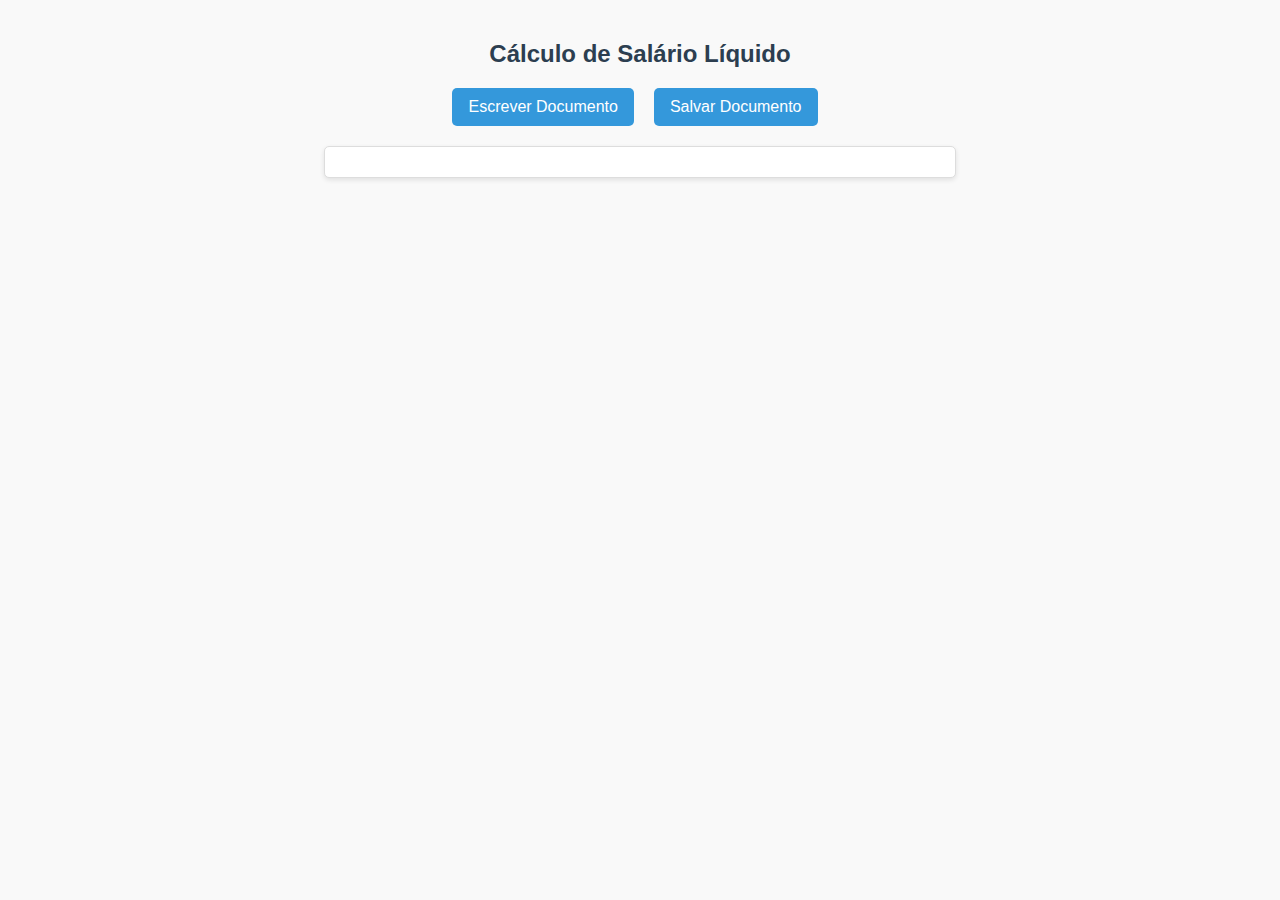
<file: atividade-1/index1.html>
<!DOCTYPE html>
<html lang="pt-BR">
  <head>
    <meta charset="UTF-8" />
    <title>Cálculo de Salário Líquido</title>
    <link rel="stylesheet" href="style1.css" />
  </head>
  <body>
    <h2>Cálculo de Salário Líquido</h2>

    <div class="botoes">
      <button onclick="escreverDocumento()">Escrever Documento</button>
      <button onclick="salvarDocumento()">Salvar Documento</button>
    </div>

    <div id="output" class="output"></div>

    <script src="script1.js"></script>
  </body>
</html>
</file>
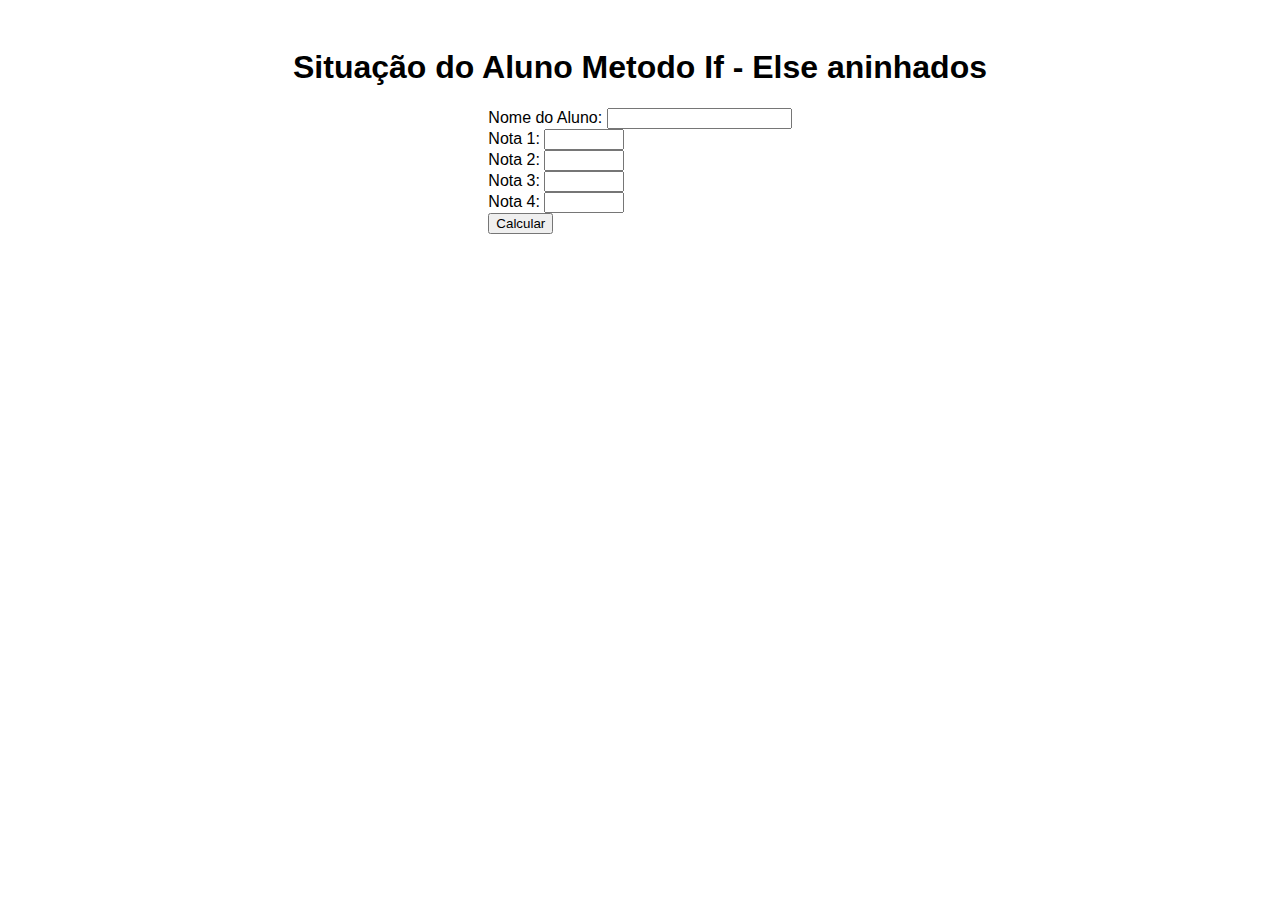
<file: atividade-2/if-else.html>
<!DOCTYPE html>
<html lang="pt-BR">
  <head>
    <meta charset="UTF-8" />
    <meta name="viewport" content="width=device-width, initial-scale=1.0" />
    <title>Avaliação do aluno</title>
    <link rel="stylesheet" href="style2.css" />
  </head>
  <body>
    <h1>Situação do Aluno Metodo If - Else aninhados</h1>

    <form id="formNotas">
      <label for="nome">Nome do Aluno:</label>
      <input type="text" id="nome" name="nome" required /> <br />

      <label for="nota1">Nota 1:</label>
      <input
        type="number"
        id="nota1"
        name="nota1"
        required
        min="0"
        max="100"
        step="0.1"
      />
      <br />
      <label for="nota2">Nota 2:</label>
      <input
        type="number"
        id="nota2"
        name="nota2"
        required
        min="0"
        max="100"
        step="0.1"
      />
      <br />
      <label for="nota3">Nota 3:</label>
      <input
        type="number"
        id="nota3"
        name="nota3"
        required
        min="0"
        max="100"
        step="0.1"
      />
      <br />
      <label for="nota4">Nota 4:</label>
      <input
        type="number"
        id="nota4"
        name="nota4"
        required
        min="0"
        max="100"
        step="0.1"
      />
      <br />

      <button type="submit">Calcular</button>
    </form>

    <div class="resultado" id="resultado"></div>

    <script src="if-else.js"></script>
  </body>
</html>
</file>
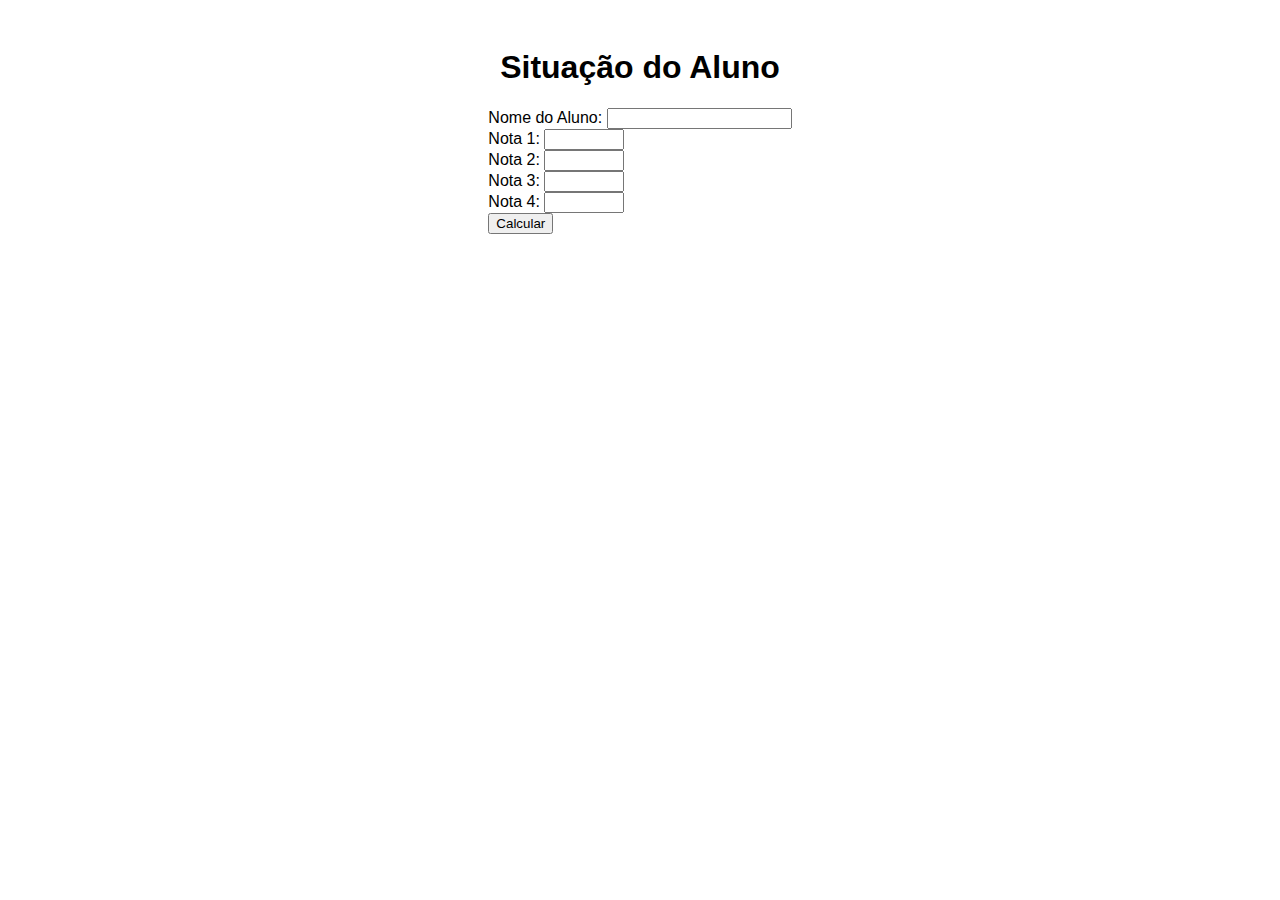
<file: atividade-2/index2.html>
<!DOCTYPE html>
<html lang="pt-BR">
  <head>
    <meta charset="UTF-8" />
    <meta name="viewport" content="width=device-width, initial-scale=1.0" />
    <title>Avaliação do aluno</title>
    <link rel="stylesheet" href="style2.css" />
  </head>
  <body>
    <h1>Situação do Aluno</h1>

    <form id="formNotas">
      <label for="nome">Nome do Aluno:</label>
      <input type="text" id="nome" name="nome" required /> <br>

      <label for="nota1">Nota 1:</label>
      <input
        type="number"
        id="nota1"
        name="nota1"
        required
        min="0"
        max="100"
        step="0.1"
      /> <br>
      <label for="nota2">Nota 2:</label>
      <input
        type="number"
        id="nota2"
        name="nota2"
        required
        min="0"
        max="100"
        step="0.1"
      /> <br>
      <label for="nota3">Nota 3:</label>
      <input
        type="number"
        id="nota3"
        name="nota3"
        required
        min="0"
        max="100"
        step="0.1"
      /> <br>
      <label for="nota4">Nota 4:</label>
      <input
        type="number"
        id="nota4"
        name="nota4"
        required
        min="0"
        max="100"
        step="0.1"
      /> <br>

      <button type="submit">Calcular</button>
    </form>

    <div class="resultado" id="resultado"></div>

    <script src="script2.js"></script>
  </body>
</html>
</file>
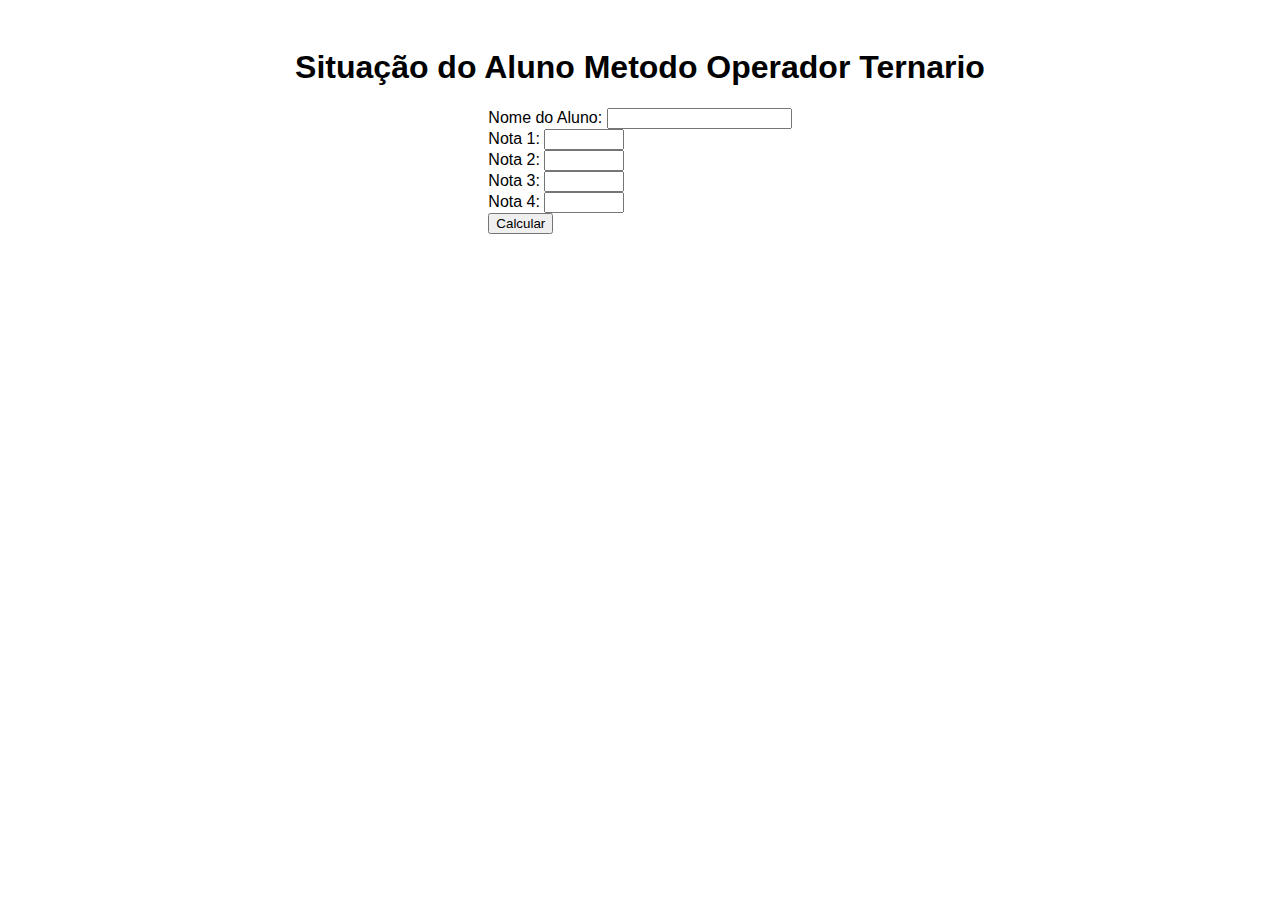
<file: atividade-2/operador-ternario.html>
<!DOCTYPE html>
<html lang="pt-BR">
  <head>
    <meta charset="UTF-8" />
    <meta name="viewport" content="width=device-width, initial-scale=1.0" />
    <title>Avaliação do aluno</title>
    <link rel="stylesheet" href="style2.css" />
  </head>
  <body>
    <h1>Situação do Aluno Metodo Operador Ternario</h1>

    <form id="formNotas">
      <label for="nome">Nome do Aluno:</label>
      <input type="text" id="nome" name="nome" required /> <br />

      <label for="nota1">Nota 1:</label>
      <input
        type="number"
        id="nota1"
        name="nota1"
        required
        min="0"
        max="100"
        step="0.1"
      />
      <br />
      <label for="nota2">Nota 2:</label>
      <input
        type="number"
        id="nota2"
        name="nota2"
        required
        min="0"
        max="100"
        step="0.1"
      />
      <br />
      <label for="nota3">Nota 3:</label>
      <input
        type="number"
        id="nota3"
        name="nota3"
        required
        min="0"
        max="100"
        step="0.1"
      />
      <br />
      <label for="nota4">Nota 4:</label>
      <input
        type="number"
        id="nota4"
        name="nota4"
        required
        min="0"
        max="100"
        step="0.1"
      />
      <br />

      <button type="submit">Calcular</button>
    </form>

    <div class="resultado" id="resultado"></div>

    <script src="operador-ternario.js"></script>
  </body>
</html>
</file>
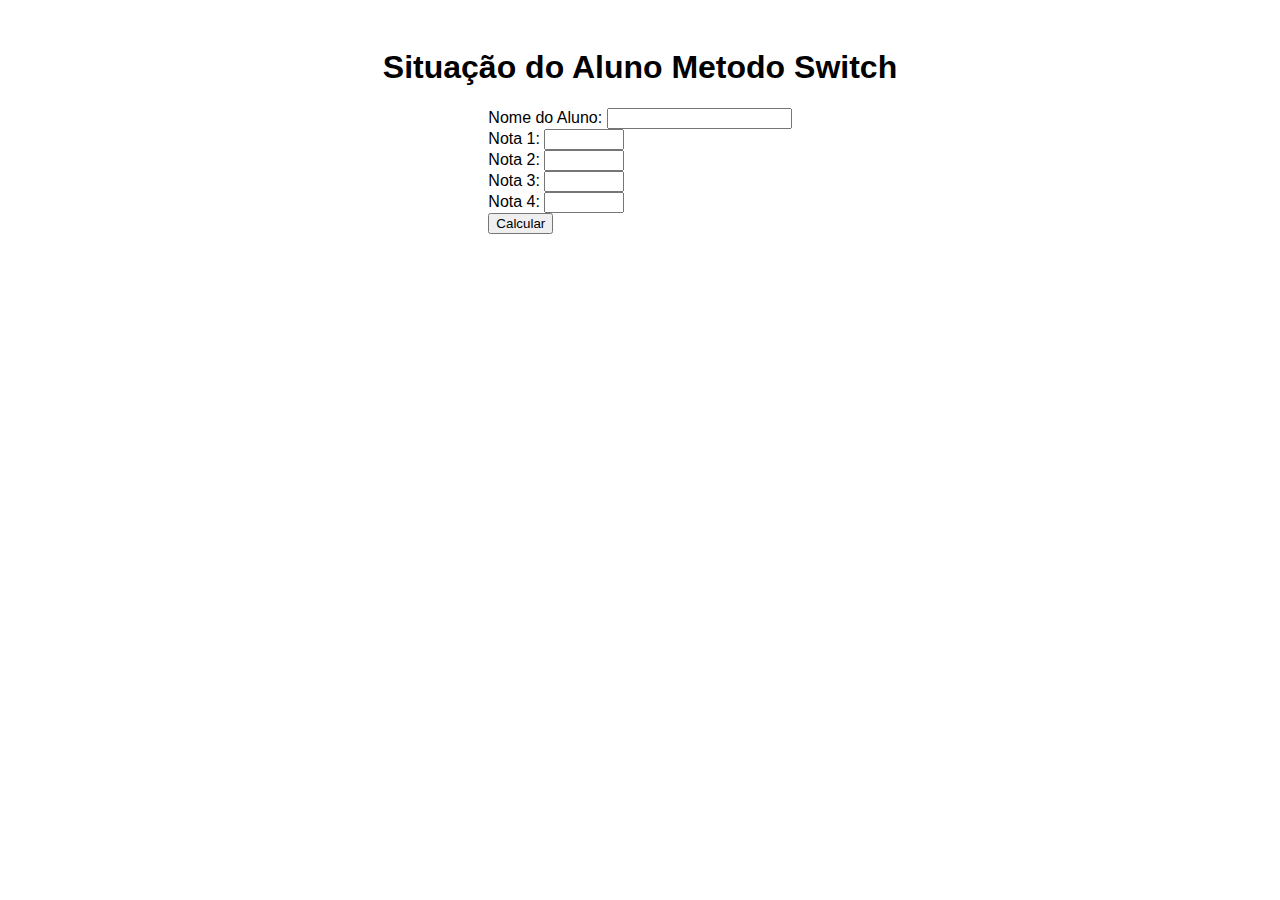
<file: atividade-2/switch.html>
<!DOCTYPE html>
<html lang="pt-BR">
  <head>
    <meta charset="UTF-8" />
    <meta name="viewport" content="width=device-width, initial-scale=1.0" />
    <title>Avaliação do aluno</title>
    <link rel="stylesheet" href="style2.css" />
  </head>
  <body>
    <h1>Situação do Aluno Metodo Switch</h1>

    <form id="formNotas">
      <label for="nome">Nome do Aluno:</label>
      <input type="text" id="nome" name="nome" required /> <br>

      <label for="nota1">Nota 1:</label>
      <input
        type="number"
        id="nota1"
        name="nota1"
        required
        min="0"
        max="100"
        step="0.1"
      /> <br>
      <label for="nota2">Nota 2:</label>
      <input
        type="number"
        id="nota2"
        name="nota2"
        required
        min="0"
        max="100"
        step="0.1"
      /> <br>
      <label for="nota3">Nota 3:</label>
      <input
        type="number"
        id="nota3"
        name="nota3"
        required
        min="0"
        max="100"
        step="0.1"
      /> <br>
      <label for="nota4">Nota 4:</label>
      <input
        type="number"
        id="nota4"
        name="nota4"
        required
        min="0"
        max="100"
        step="0.1"
      /> <br>

      <button type="submit">Calcular</button>
    </form>

    <div class="resultado" id="resultado"></div>

    <script src="switch.js"></script>
  </body>
</html>
</file>
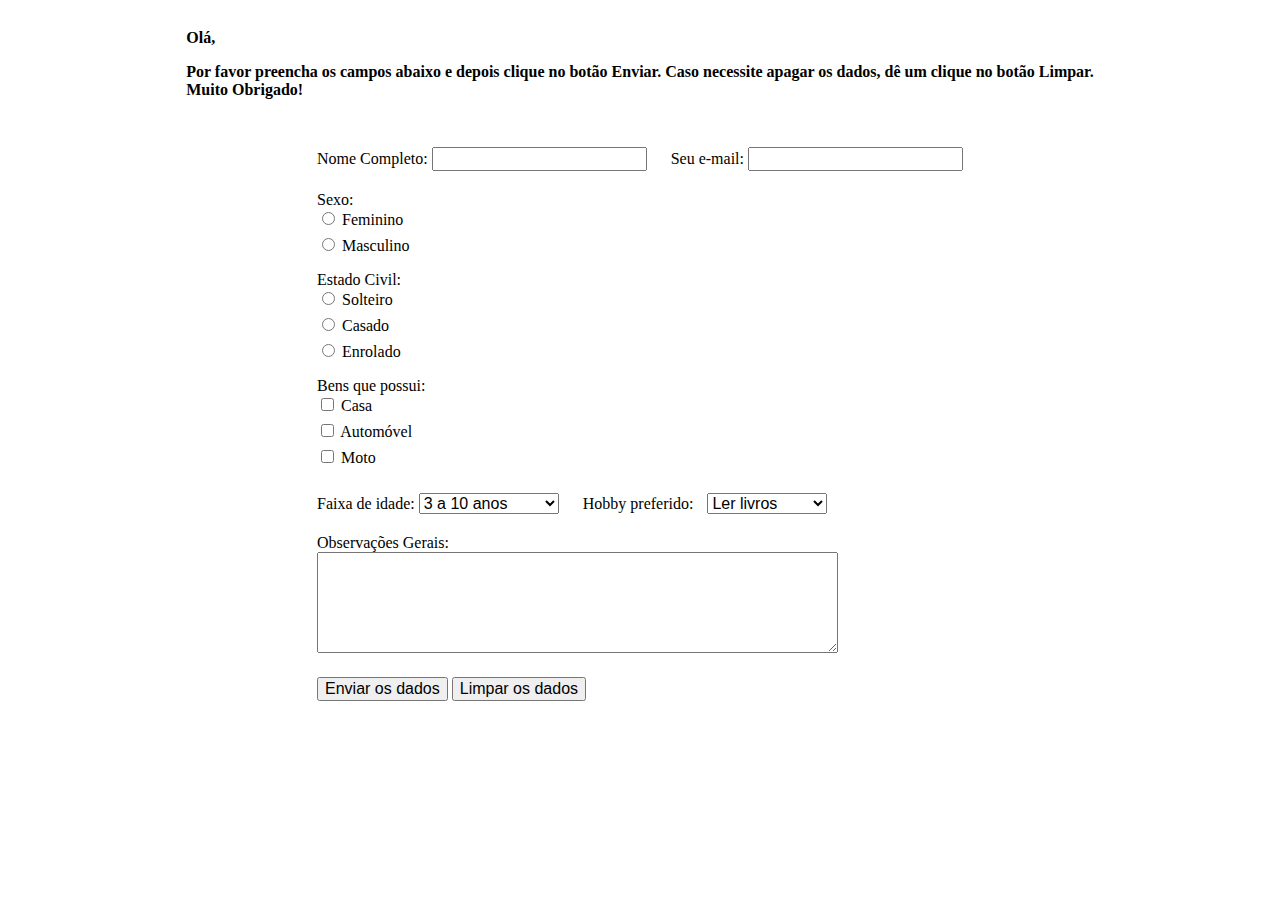
<file: atividade-3/index3.html>
<!DOCTYPE html>
<html lang="en">

<head>
    <meta charset="UTF-8" />
    <meta name="viewport" content="width=device-width, initial-scale=1.0" />
    <title>Cadastro</title>
    <link rel="stylesheet" href="style3.css" />
</head>

<body>
    <h2 class="cabecalho">
        <p>
            Olá, <span id="nome"></span>
        </p>
        <p>
            Por favor preencha os campos abaixo e depois clique no botão Enviar. Caso necessite apagar os dados, dê um
            clique no botão Limpar.
            <br>
            Muito Obrigado!
        </p>
        <br>
    </h2>

    <form id="formulario" style="font-size: larger;">
        <div style="margin: 10px;">
            Nome Completo:
            <input type="text" id="nomeCompleto" name="nomeCompleto">

            <span style="margin: 0px 10px"></span>

            Seu e-mail:
            <input type="text" id="email" name="email">
        </div>

        <div style="margin: 10px;">
            Sexo:<br>
            <input type="radio" id="feminino" name="sexo" value="Feminino">
            <label for="feminino">Feminino</label><br>
            <input type="radio" id="masculino" name="sexo" value="Masculino">
            <label for="masculino">Masculino</label>
        </div>

        <div style="margin: 10px;">
            Estado Civil:<br>
            <input type="radio" id="solteiro" name="estadoCivil" value="Solteiro">
            <label for="solteiro">Solteiro</label><br>
            <input type="radio" id="casado" name="estadoCivil" value="Casado">
            <label for="casado">Casado</label><br>
            <input type="radio" id="enrolado" name="estadoCivil" value="Enrolado">
            <label for="enrolado">Enrolado</label>
        </div>

        <div style="margin: 10px;">
            Bens que possui:<br>
            <input type="checkbox" id="casa" name="bens" value="Casa">
            <label for="casa">Casa</label><br>
            <input type="checkbox" id="automovel" name="bens" value="Automovel">
            <label for="automovel">Automóvel</label><br>
            <input type="checkbox" id="moto" name="bens" value="Moto">
            <label for="moto">Moto</label>
        </div>

        <div style="margin: 10px;">
            Faixa de idade:
            <select id="faixaIdade" name="faixaIdade">
                <option value="3 a 10 anos">3 a 10 anos</option>
                <option value="11 a 17 anos">11 a 17 anos</option>
                <option value="18 a 25 anos">18 a 25 anos</option>
                <option value="26 a 35 anos">26 a 35 anos</option>
                <option value="mais de 35 anos">mais de 35 anos</option>
            </select>

            <span style="margin: 0px 10px;"></span>

            Hobby preferido:
            <select id="hobby" name="hobby" style="margin: 10px;">
                <option value="Ler livros">Ler livros</option>
                <option value="Assistir filmes">Assistir filmes</option>
                <option value="Esportes">Esportes</option>
                <option value="Jogos">Jogos</option>
                <option value="Ouvir musica">Ouvir música</option>
            </select>
        </div>

        <div style="margin: 10px;">
            Observações Gerais:<br>
            <textarea id="observacoes" name="observacoes" rows="5" cols="50"></textarea>
        </div>

        <div style="margin: 10px;">
            <button type="button" onclick="salvar()">Enviar os dados</button>
            <button type="reset">Limpar os dados</button>
        </div>
    </form>
    <script src="script3.js"></script>
</body>

</html>
</file>
<file: atividade-1/style1.css>
/* style.css */

body {
  font-family: Arial, Helvetica, sans-serif;
  background-color: #f9f9f9;
  color: #333;
  margin: 0;
  padding: 20px;
}

h2 {
  color: #2c3e50;
  text-align: center;
  margin-bottom: 20px;
}

button {
  background-color: #3498db;
  color: white;
  border: none;
  padding: 10px 16px;
  margin-right: 10px;
  border-radius: 5px;
  cursor: pointer;
  font-size: 16px;
  transition: background-color 0.3s ease;
}

button:hover {
  background-color: #2980b9;
}

.output {
  white-space: pre-wrap; /* Mantém quebras de linha */
  background-color: #ffffff;
  border: 1px solid #ddd;
  padding: 15px;
  border-radius: 5px;
  max-width: 600px;
  margin: 20px auto;
  font-size: 15px;
  line-height: 1.5;
  box-shadow: 0 2px 5px rgba(0, 0, 0, 0.1);
}

.botoes {
  display: flex;
  justify-content: center;
  gap: 10px;
  margin-bottom: 20px;
}
</file>
<file: atividade-2/style2.css>
body {
  font-family: Arial, sans-serif;
  padding: 20px;
  display: flex;
  flex-direction: column;
  align-items: center;
}
</file>
<file: atividade-3/style3.css>
html {
  font-size: 62.5%;
}

body {
  margin: 0;
  padding: 0;
  box-sizing: border-box;
  display: flex;
  flex-direction: column;
  align-items: center;
  justify-content: center;
}

body * {
  font-size: 1.6rem;
  margin-bottom: 1rem;
}

/* Título */
h1 {
  font-size: 2.4rem;
  margin-bottom: 2rem;
  text-shadow: 0px 1px 2px rgba(0, 0, 0, 0.5);
}

h1 span {
  font-size: 2.4rem;
  margin-bottom: 2rem;
  text-shadow: 0px 1px 2px rgba(0, 0, 0, 0.5);
}
</file>
